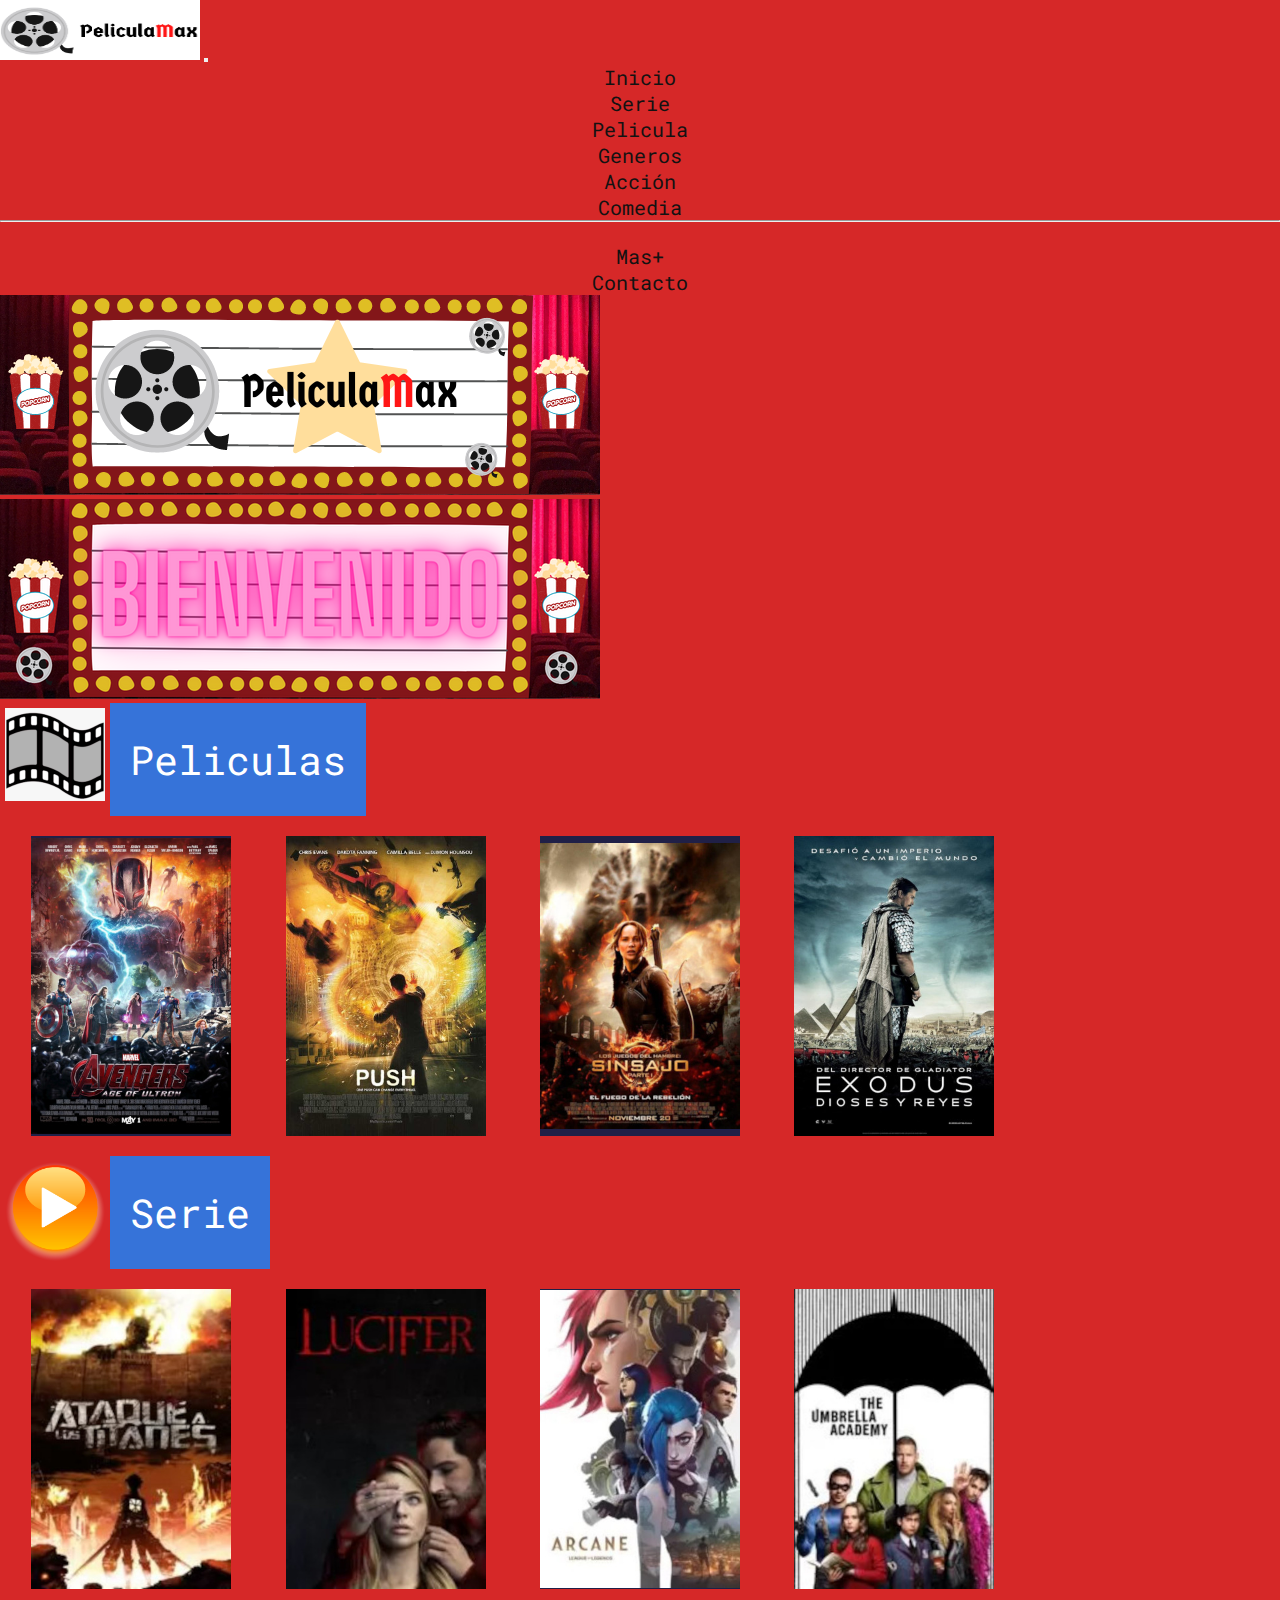
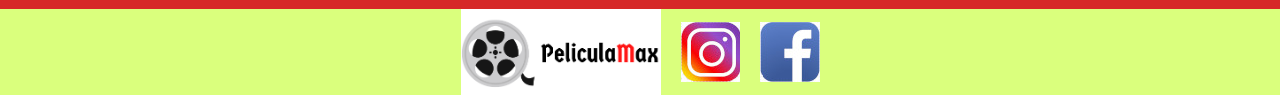
<file: index.html>
<!DOCTYPE html>
<html lang="es">

<head>
  <link href="https://cdn.jsdelivr.net/npm/bootstrap@5.2.0-beta1/dist/css/bootstrap.min.css" rel="stylesheet"
    integrity="sha384-0evHe/X+R7YkIZDRvuzKMRqM+OrBnVFBL6DOitfPri4tjfHxaWutUpFmBp4vmVor" crossorigin="anonymous">
  <meta charset="UTF-8">
  <meta http-equiv="X-UA-Compatible" content="IE=edge">
  <meta name="viewport" content="width=device-width, initial-scale=1.0">
  <title>Pelimax</title>
  <meta name="description" content="Peliculas y series para ver online">
  <meta name="keywords"
    content="PELICULA/PELIMAX,SERIES/PELIMAX,PELIMAX,PELICULAS ONLINE,SERIES ONLINE,SERIES, PELICULAS">
</head>

<body>
  <link rel="stylesheet" href="./css/destino.css">
  <div class="grip_container ">
    <header>
      <nav class="navbar navbar-expand-lg bg-dark navbar-dark ">
        <div class="container-fluid">
          <a class="navbar-brand " href="./index.html"><img src="../imagenes/logo.png" width="200" height="60"
              alt=""></a>
          <button class="navbar-toggler" type="button" data-bs-toggle="collapse"
            data-bs-target="#navbarSupportedContent" aria-controls="navbarSupportedContent" aria-expanded="false"
            aria-label="Toggle navigation">
            <span class="navbar-toggler-icon"></span>
          </button>
          <div class="collapse navbar-collapse" id="navbarSupportedContent">
            <ul class="navbar-nav me-auto mb-2 mb-lg-0">
              <li class="nav-item">
                <a class="nav-link active" aria-current="page" href="./index.html">Inicio</a>
              </li>
              <li class="nav-item">
                <a class="nav-link" href="../paginas/serie.html">Serie</a>
              </li>
              <li class="nav-item">
                <a class="nav-link" href="../paginas/pelicula.html">Pelicula</a>
              </li>
              <li class="nav-item dropdown">
                <a class="nav-link dropdown-toggle" href="../paginas/genero.html" id="navbarDropdown" role="button"
                  data-bs-toggle="dropdown" aria-expanded="false">
                  Generos
                </a>
                <ul class="dropdown-menu bg-dark navbar-dark" aria-labelledby="navbarDropdown">
                  <li><a class="dropdown-item text-white " href="#">Acción</a></li>
                  <li><a class="dropdown-item text-white " href="#">Comedia</a></li>
                  <li>
                    <hr class="dropdown-divider">
                  </li>
                  <li><a class="dropdown-item text-white" href="../paginas/genero.html">Mas+</a></li>
                </ul>
              </li>
              <li class="nav-item">
                <a class="nav-link" href="../paginas/contacto.html">Contacto</a>
              </li>
            </ul>

    </header>
    <section id="section">

      <div id="carouselExampleSlidesOnly" class="carousel slide" data-bs-ride="carousel">
        <div class="carousel-inner">
          <div class="carousel-item active">
            <img src="./imagenes/banner.png" class="d-block w-100" alt="...">
          </div>
          <div class="carousel-item">
            <img src="./imagenes/BIENVENIDO.png" class="d-block w-100" alt="...">
          </div>

        </div>
      </div>

    </section>
    <section class="peliculas">
      <article>
        <div class="peliculas_centrado">
          <h3 class="peliculas_title">Peliculas</h3>
          <a href="./paginas/pelicula.html"><img class="peliculas_ancho" src="./imagenes/peliculas ico.png"
              alt="Peliculas"></a>
        </div>
        <div class="peliculas_contenido">
          <div class="peliculas_items "><a href=""><img class="peliculas_img"
                src="./imagenes/peliculas/los-vengadores-2-la-era-de-ultron.jpg" alt="los vengadores 2"></a>
          </div>
          <div class="peliculas_items "><a href=""><img class="peliculas_img" src="./imagenes/peliculas/Push.jpg"
                alt="push"></a> </div>
          <div class="peliculas_items"><a href=""><img class="peliculas_img"
                src="./imagenes/peliculas/los juegos del hambre part 1.jpg" alt="juegos del hambre"></a> </div>
          <div class="peliculas_items "><a href=""><img class="peliculas_img" src="./imagenes/peliculas/exodus.jpg"
                alt="exodus"></a></div>
        </div>
      </article>
    </section>



    <section class="serie">
      <article>
        <div class="serie_centrado">
          <h3 class="serie_title">Serie</h3>
          <a href="./paginas/serie.html"><img class="serie_ancho" src="./imagenes/serie.png" alt="serie"></a>
        </div>
        <div class="serie_contenido">
          <div class=" serie_items"><a href=""><img class="serie_img" src="./imagenes/series/ataque.jpg"
                alt="Ataque a los titanes"></a> </div>
          <div class=" serie_items"><a href=""><img class="serie_img"
                src="./imagenes/series/lucifer-11984-poster-160x240.jpg" alt="lucifer"></a> </div>
          <div class=" serie_items"><a href=""><img class="serie_img"
                src="./imagenes/series/arcane-17109-poster-193x288.jpg" alt="Arcane"></a></div>
          <div class=" serie_items"><a href=""><img class="serie_img"
                src="./imagenes/series/the-umbrella-academy-11357-poster-160x240.jpg"
                alt="the the-umbrella-academy"></a> </div>
        </div>
      </article>
    </section>
    <footer class="grip_footer">
      <div class="foot">
        <img class="piedePagina" src="../imagenes/logo.png" alt="logo">
        <img class="redesSociales" src="../imagenes/ins.jpg" alt="instagram">
        <img class="redesSociales" src="../imagenes/facebook.jpg" alt="facebook">
      </div>
    </footer>
  </div>












  <script src="https://cdn.jsdelivr.net/npm/bootstrap@5.2.0-beta1/dist/js/bootstrap.bundle.min.js"
    integrity="sha384-pprn3073KE6tl6bjs2QrFaJGz5/SUsLqktiwsUTF55Jfv3qYSDhgCecCxMW52nD2"
    crossorigin="anonymous"></script>
</body>

</html>
</file>
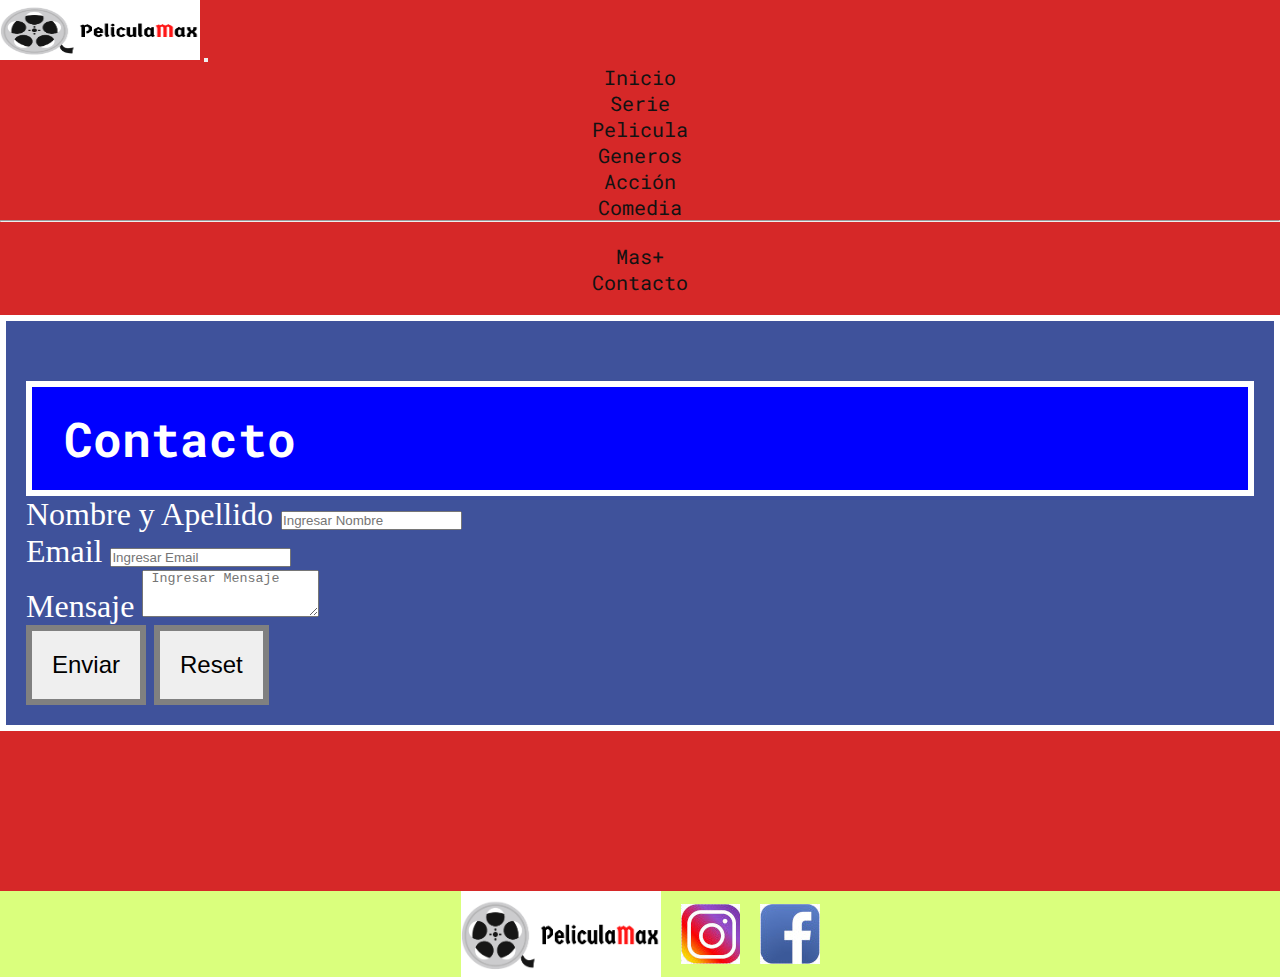
<file: paginas/contacto.html>
<!DOCTYPE html>
<html lang="es">

<head>
  <link href="https://cdn.jsdelivr.net/npm/bootstrap@5.2.0-beta1/dist/css/bootstrap.min.css" rel="stylesheet"
    integrity="sha384-0evHe/X+R7YkIZDRvuzKMRqM+OrBnVFBL6DOitfPri4tjfHxaWutUpFmBp4vmVor" crossorigin="anonymous">
  <meta charset="UTF-8">
  <meta http-equiv="X-UA-Compatible" content="IE=edge">
  <meta name="viewport" content="width=device-width, initial-scale=1.0">
  <title>Contacto/Pelimax</title>
</head>

<body>
  <link rel="stylesheet" href="../css/destino.css">
  <div class="grip_container">
    <header>
      <nav class="navbar navbar-expand-lg bg-dark navbar-dark">
        <div class="container-fluid">
          <a class="navbar-brand img-fluid " href="../index.html"><img src="../imagenes/logo.png" width="200"
              height="60" alt=""></a>
          <button class="navbar-toggler" type="button" data-bs-toggle="collapse"
            data-bs-target="#navbarSupportedContent" aria-controls="navbarSupportedContent" aria-expanded="false"
            aria-label="Toggle navigation">
            <span class="navbar-toggler-icon"></span>
          </button>
          <div class="collapse navbar-collapse" id="navbarSupportedContent">
            <ul class="navbar-nav me-auto mb-2 mb-lg-0">
              <li class="nav-item">
                <a class="nav-link active" aria-current="page" href="../index.html">Inicio</a>
              </li>
              <li class="nav-item">
                <a class="nav-link" href="../paginas/serie.html">Serie</a>
              </li>
              <li class="nav-item">
                <a class="nav-link" href="../paginas/pelicula.html">Pelicula</a>
              </li>
              <li class="nav-item dropdown">
                <a class="nav-link dropdown-toggle" href="../paginas/genero.html" id="navbarDropdown" role="button"
                  data-bs-toggle="dropdown" aria-expanded="false">
                  Generos
                </a>
                <ul class="dropdown-menu bg-dark navbar-dark" aria-labelledby="navbarDropdown">
                  <li><a class="dropdown-item text-white " href="#">Acción</a></li>
                  <li><a class="dropdown-item text-white " href="#">Comedia</a></li>
                  <li>
                    <hr class="dropdown-divider">
                  </li>
                  <li><a class="dropdown-item text-white" href="../paginas/genero.html">Mas+</a></li>
                </ul>
              </li>
              <li class="nav-item">
                <a class="nav-link" href="./contacto.html">Contacto</a>
              </li>
            </ul>

          </div>
        </div>
      </nav>


    </header>



    <section id="section" style="margin-bottom: 10em;">

      <article>

        <div class="container">

          <div class="raw">
            <form class="formulario">
              <h3 class="p-3 contacto">Contacto</h3>
              <div class="col-mb-6 col-sm 3 d-flex flex-column align-item-center">
                <div class="mb-3">
                  <label for="nombre-text" class="form-label">Nombre y Apellido</label>
                  <input type="text" id="nombre-text" placeholder="Ingresar Nombre" class="form-control" name="Username"
                    required>
                </div>
                <div class="mb-3">
                  <label for="exampleInputEmail1" class="form-label">Email</label>
                  <input type="email" class="form-control" id="exampleInputEmail1" aria-describedby="emailHelp"
                    placeholder="Ingresar Email" name="Email">
                </div>
                <div class="mb-3">
                  <label for="exampleFormControlTextarea1" class="form-label">Mensaje</label>
                  <textarea required class="form-control" id="exampleFormControlTextarea1"
                    placeholder=" Ingresar Mensaje" name="Mensaje" rows="3"></textarea>

                </div>
              </div>
              <button type="submit" class=" btn_enviar btn btn-primary">Enviar</button>
              <input class=" btn_reset btn btn-primary" type="reset" value="Reset">
            </form>


          </div>

        </div>
      </article>
    </section>






    <footer class="grip_footer">

      <div class="foot">

        <img class="piedePagina" src="../imagenes/logo.png" alt="logo">
        <img class="redesSociales" src="../imagenes/ins.jpg" alt="instagram">
        <img class="redesSociales" src="../imagenes/facebook.jpg" alt="facebook">

      </div>
    </footer>

  </div>


  <script src="https://cdn.jsdelivr.net/npm/bootstrap@5.2.0-beta1/dist/js/bootstrap.bundle.min.js"
    integrity="sha384-pprn3073KE6tl6bjs2QrFaJGz5/SUsLqktiwsUTF55Jfv3qYSDhgCecCxMW52nD2"
    crossorigin="anonymous"></script>
</body>

</html>
</file>
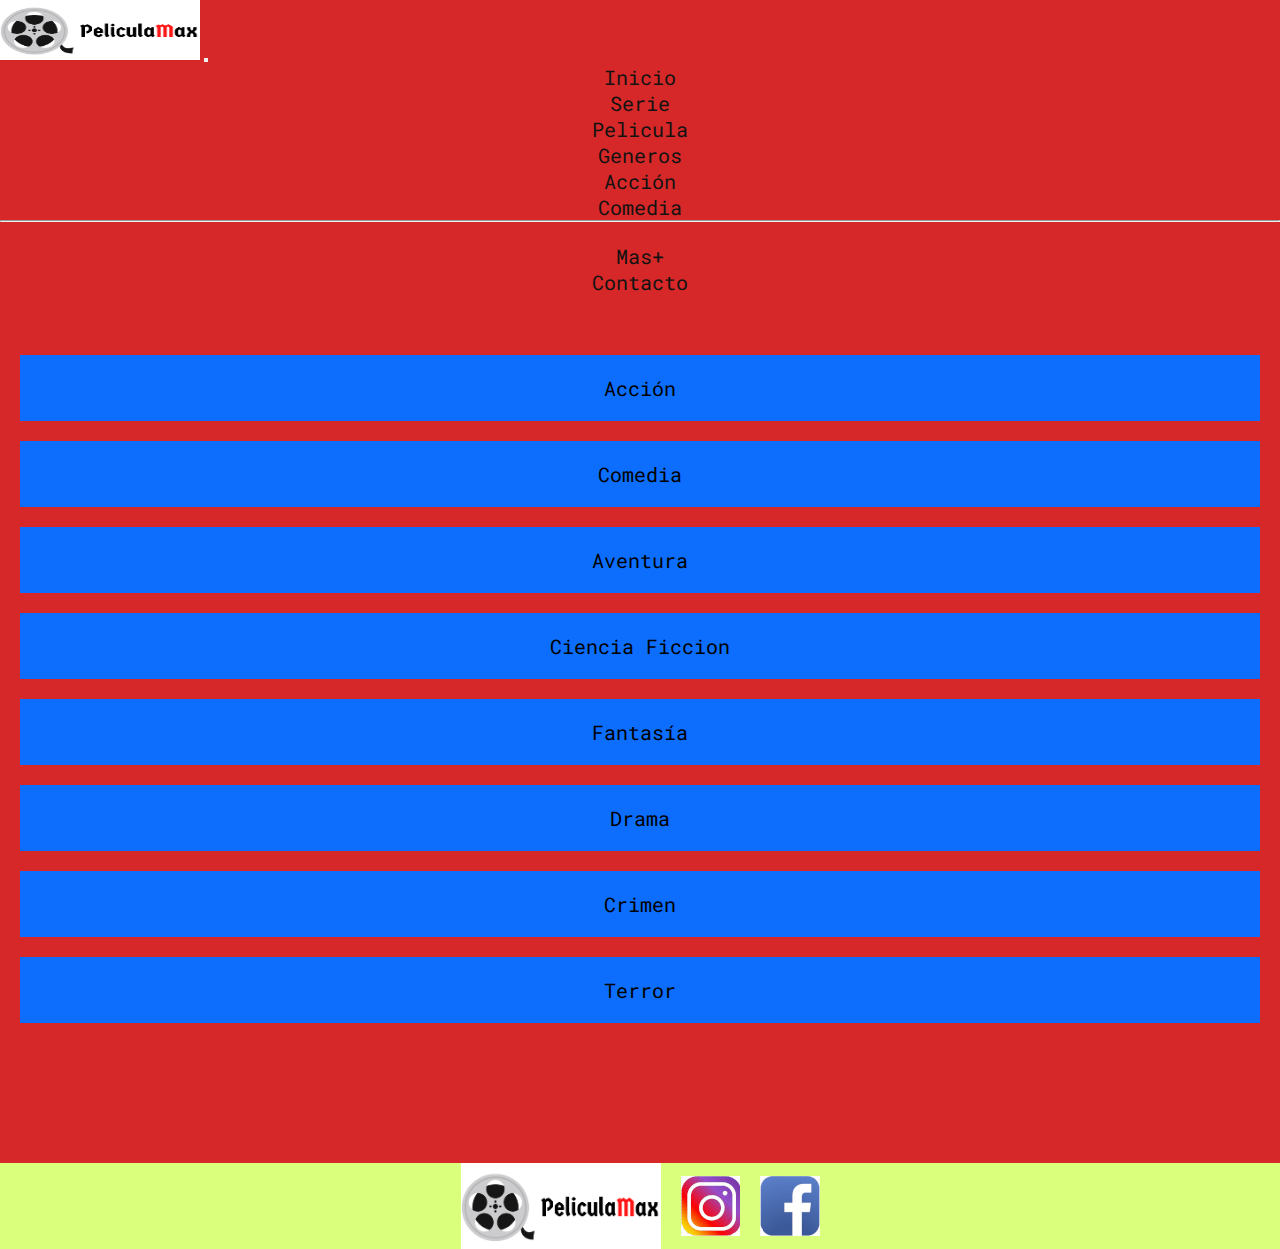
<file: paginas/genero.html>
<!DOCTYPE html>
<html lang="es">

<head>
  <link href="https://cdn.jsdelivr.net/npm/bootstrap@5.2.0-beta1/dist/css/bootstrap.min.css" rel="stylesheet"
    integrity="sha384-0evHe/X+R7YkIZDRvuzKMRqM+OrBnVFBL6DOitfPri4tjfHxaWutUpFmBp4vmVor" crossorigin="anonymous">
  <meta charset="UTF-8">
  <meta http-equiv="X-UA-Compatible" content="IE=edge">
  <meta name="viewport" content="width=device-width, initial-scale=1.0">
  <title>Genero/Pelimax</title>
</head>

<body>
  <link rel="stylesheet" href="../css/destino.css">

  <div class="grip_container">
    <header>
      <nav class="navbar navbar-expand-lg bg-dark navbar-dark">
        <div class="container-fluid">
          <a class="navbar-brand " href="../index.html"><img src="../imagenes/logo.png" width="200" height="60"
              alt=""></a>
          <button class="navbar-toggler" type="button" data-bs-toggle="collapse"
            data-bs-target="#navbarSupportedContent" aria-controls="navbarSupportedContent" aria-expanded="false"
            aria-label="Toggle navigation">
            <span class="navbar-toggler-icon"></span>
          </button>
          <div class="collapse navbar-collapse" id="navbarSupportedContent">
            <ul class="navbar-nav me-auto mb-2 mb-lg-0">
              <li class="nav-item">
                <a class="nav-link active" aria-current="page" href="../index.html">Inicio</a>
              </li>
              <li class="nav-item">
                <a class="nav-link" href="../paginas/serie.html">Serie</a>
              </li>
              <li class="nav-item">
                <a class="nav-link" href="../paginas/pelicula.html">Pelicula</a>
              </li>
              <li class="nav-item dropdown">
                <a class="nav-link dropdown-toggle" href="" id="navbarDropdown" role="button" data-bs-toggle="dropdown"
                  aria-expanded="false">
                  Generos
                </a>
                <ul class="dropdown-menu bg-dark navbar-dark" aria-labelledby="navbarDropdown">
                  <li><a class="dropdown-item text-white " href="#">Acción</a></li>
                  <li><a class="dropdown-item text-white " href="#">Comedia</a></li>
                  <li>
                    <hr class="dropdown-divider">
                  </li>
                  <li><a class="dropdown-item text-white" href="./genero.html">Mas+</a></li>
                </ul>
              </li>
              <li class="nav-item">
                <a class="nav-link" href="../paginas/contacto.html">Contacto</a>
              </li>
            </ul>

          </div>
        </div>
      </nav>

    </header>

    <section id="section" style="margin-bottom: 10em;">
      <article>
        <nav>
          <Ul>
            <li class="li_genero"><a class="ancho_genero" href="">Acción</a></li>
            <li class="li_genero"><a class="ancho_genero" href="">Comedia</a></li>
            <li class="li_genero"><a class="ancho_genero" href="">Aventura</a></li>
            <li class="li_genero"><a class="ancho_genero" href="">Ciencia Ficcion</a></li>
            <li class="li_genero"><a class="ancho_genero" href="">Fantasía</a></li>
            <li class="li_genero"><a class="ancho_genero" href="">Drama</a></li>
            <li class="li_genero"><a class="ancho_genero" href="">Crimen</a></li>
            <li class="li_genero"><a class="ancho_genero" href="">Terror</a></li>
          </Ul>
        </nav>
      </article>
    </section>

    <footer class="grip_footer">

      <div class="foot">

        <img class="piedePagina" src="../imagenes/logo.png" alt="logo">
        <img class="redesSociales" src="../imagenes/ins.jpg" alt="instagram">
        <img class="redesSociales" src="../imagenes/facebook.jpg" alt="facebook">

      </div>
    </footer>


  </div>

  <script src="https://cdn.jsdelivr.net/npm/bootstrap@5.2.0-beta1/dist/js/bootstrap.bundle.min.js"
    integrity="sha384-pprn3073KE6tl6bjs2QrFaJGz5/SUsLqktiwsUTF55Jfv3qYSDhgCecCxMW52nD2"
    crossorigin="anonymous"></script>

</body>

</html>
</file>
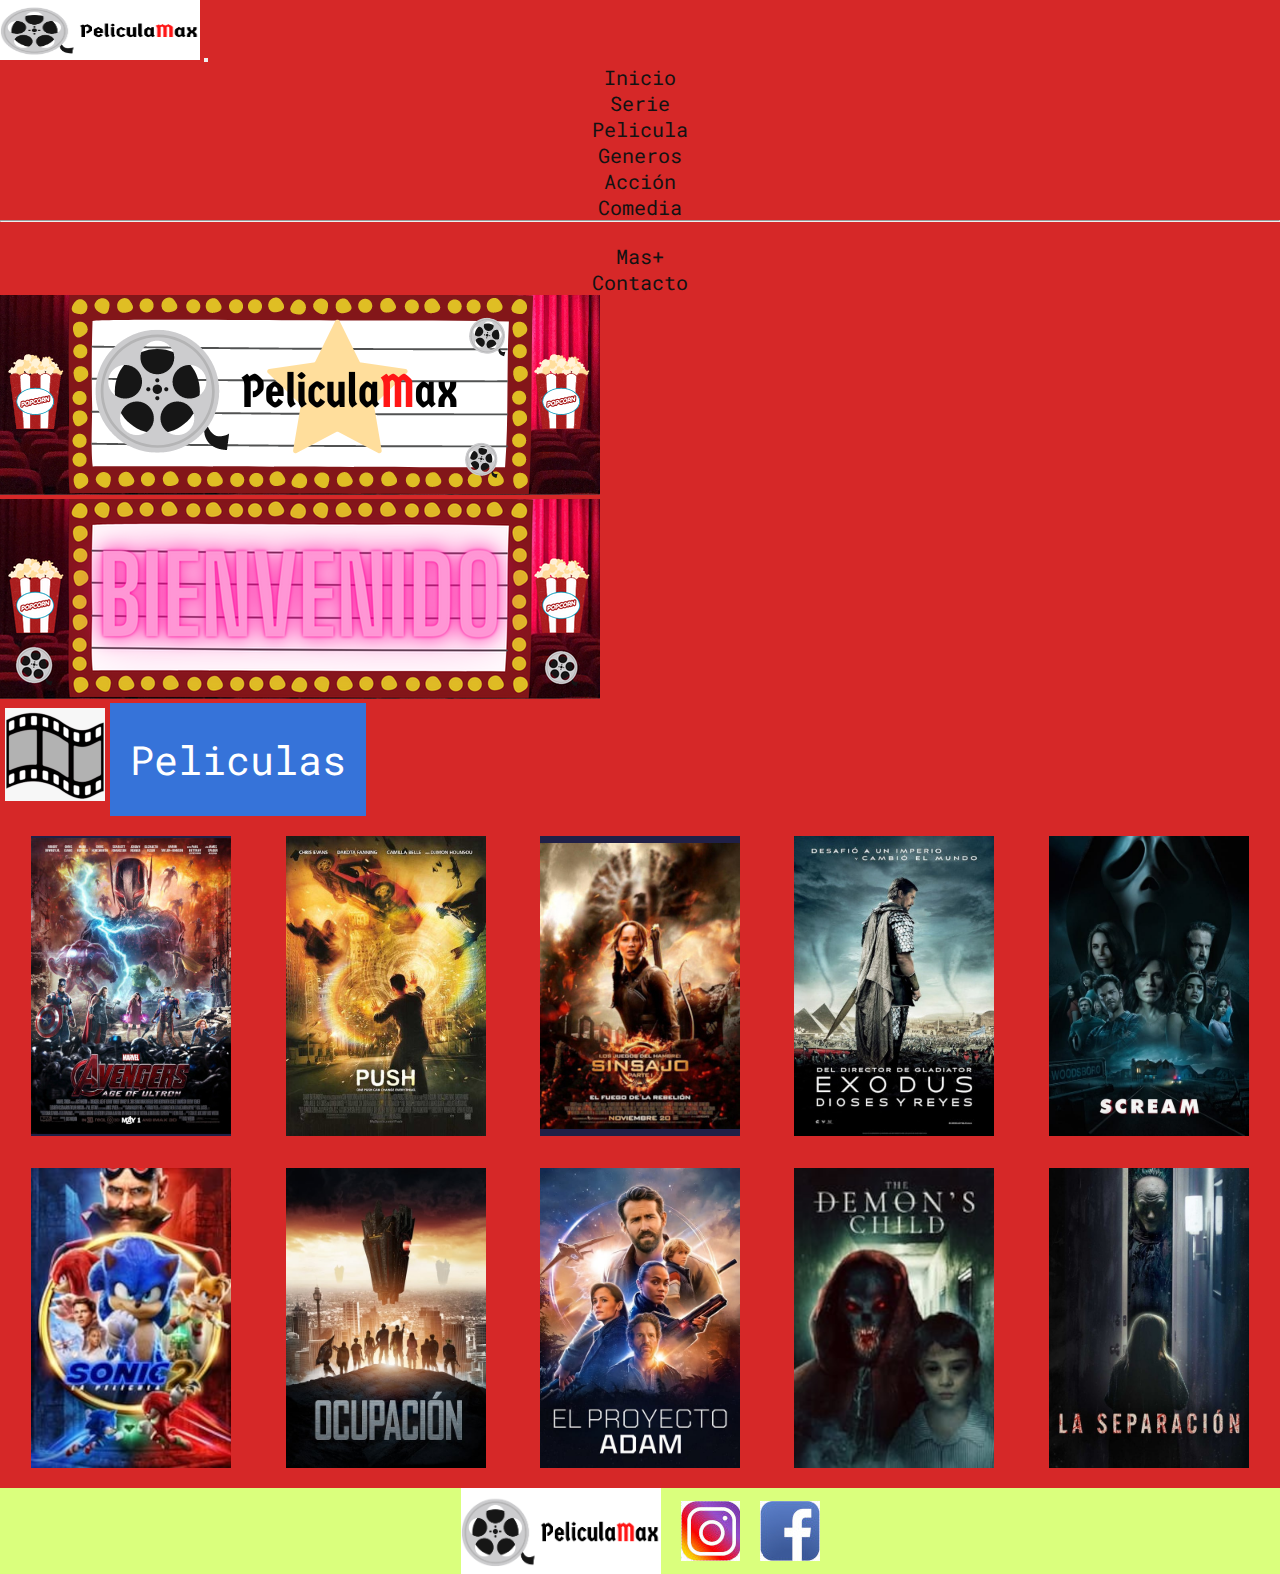
<file: paginas/pelicula.html>
<!DOCTYPE html>
<html lang="es">

<head>
  <link href="https://cdn.jsdelivr.net/npm/bootstrap@5.2.0-beta1/dist/css/bootstrap.min.css" rel="stylesheet"
    integrity="sha384-0evHe/X+R7YkIZDRvuzKMRqM+OrBnVFBL6DOitfPri4tjfHxaWutUpFmBp4vmVor" crossorigin="anonymous">
  <meta charset="UTF-8">
  <meta http-equiv="X-UA-Compatible" content="IE=edge">
  <meta name="viewport" content="width=device-width, initial-scale=1.0">
  <title>Pelicula/Pelimax</title>
</head>

<body>
  <link rel="stylesheet" href="../css/destino.css">

  <div class="grip_container">
    <header>
      <nav class="navbar navbar-expand-lg bg-dark navbar-dark">
        <div class="container-fluid">
          <a class="navbar-brand " href="../index.html"><img src="../imagenes/logo.png" width="200" height="60"
              alt=""></a>
          <button class="navbar-toggler" type="button" data-bs-toggle="collapse"
            data-bs-target="#navbarSupportedContent" aria-controls="navbarSupportedContent" aria-expanded="false"
            aria-label="Toggle navigation">
            <span class="navbar-toggler-icon"></span>
          </button>
          <div class="collapse navbar-collapse" id="navbarSupportedContent">
            <ul class="navbar-nav me-auto mb-2 mb-lg-0">
              <li class="nav-item">
                <a class="nav-link active" aria-current="page" href="../index.html">Inicio</a>
              </li>
              <li class="nav-item">
                <a class="nav-link" href="../paginas/serie.html">Serie</a>
              </li>
              <li class="nav-item">
                <a class="nav-link" href="./pelicula.html">Pelicula</a>
              </li>
              <li class="nav-item dropdown">
                <a class="nav-link dropdown-toggle" href="../paginas/genero.html" id="navbarDropdown" role="button"
                  data-bs-toggle="dropdown" aria-expanded="false">
                  Generos
                </a>
                <ul class="dropdown-menu bg-dark navbar-dark" aria-labelledby="navbarDropdown">
                  <li><a class="dropdown-item text-white " href="#">Acción</a></li>
                  <li><a class="dropdown-item text-white " href="#">Comedia</a></li>
                  <li>
                    <hr class="dropdown-divider">
                  </li>
                  <li><a class="dropdown-item text-white" href="../paginas/genero.html">Mas+</a></li>
                </ul>
              </li>
              <li class="nav-item">
                <a class="nav-link" href="../paginas/contacto.html">Contacto</a>
              </li>
            </ul>

          </div>
        </div>
      </nav>
    </header>

    <section id="section">

      <div id="carouselExampleSlidesOnly" class="carousel slide" data-bs-ride="carousel">
        <div class="carousel-inner">
          <div class="carousel-item active">
            <img src="../imagenes/banner.png" class="d-block w-100" alt="...">
          </div>
          <div class="carousel-item">
            <img src="../imagenes/BIENVENIDO.png" class="d-block w-100" alt="...">
          </div>

        </div>
      </div>
    </section>


    <section class="peliculas">
      <article>
        <div class="peliculas_centrado">
          <h3 class="peliculas_title">Peliculas</h3>
          <a href="./pelicula.html"><img class="peliculas_ancho" src="../imagenes/peliculas ico.png"
              alt="Peliculas"></a>
        </div>

        <div class="peliculas_contenido">
          <div class="peliculas_items"><a href=""><img class="peliculas_img"
                src="../imagenes/peliculas/los-vengadores-2-la-era-de-ultron.jpg" alt="los vengadores 2"></a> </div>
          <div class="peliculas_items"><a href=""><img class="peliculas_img" src="../imagenes/peliculas/Push.jpg"
                alt="push"></a> </div>
          <div class="peliculas_items"><a href=""><img class="peliculas_img"
                src="../imagenes/peliculas/los juegos del hambre part 1.jpg" alt="juegos del hambre"></a> </div>
          <div class="peliculas_items"><a href=""><img class="peliculas_img" src="../imagenes/peliculas/exodus.jpg"
                alt="exodus"></a> </div>
          <div class="peliculas_items"><a href=""><img class="peliculas_img" src="../imagenes/peliculas/scream.jpg"
                alt="scream"></a> </div>
          <div class="peliculas_items"><a href=""><img class="peliculas_img"
                src="../imagenes/peliculas/sonic-2-la-pelicula.png" alt="sonic2"></a> </div>
          <div class="peliculas_items"><a href=""><img class="peliculas_img" src="../imagenes/peliculas/ocupacion-.jpg"
                alt="ocupacion"></a> </div>
          <div class="peliculas_items"><a href=""><img class="peliculas_img"
                src="../imagenes/peliculas/el-proyecto-adam.jpg" alt="El proyecto adam"></a> </div>
          <div class="peliculas_items"><a href=""><img class="peliculas_img"
                src="../imagenes/peliculas/the-demons-child.png" alt="the-demons-child"></a> </div>
          <div class="peliculas_items"><a href=""><img class="peliculas_img"
                src="../imagenes/peliculas/la-separacion-.jpg" alt="La separacion"></a> </div>
        </div>
      </article>
    </section>
    <footer class="grip_footer">
      <div class="foot">
        <img class="piedePagina" src="../imagenes/logo.png" alt="logo">
        <img class="redesSociales" src="../imagenes/ins.jpg" alt="instagram">
        <img class="redesSociales" src="../imagenes/facebook.jpg" alt="facebook">
    </footer>


  </div>
  <script src="https://cdn.jsdelivr.net/npm/bootstrap@5.2.0-beta1/dist/js/bootstrap.bundle.min.js"
    integrity="sha384-pprn3073KE6tl6bjs2QrFaJGz5/SUsLqktiwsUTF55Jfv3qYSDhgCecCxMW52nD2"
    crossorigin="anonymous"></script>
</body>

</html>
</file>
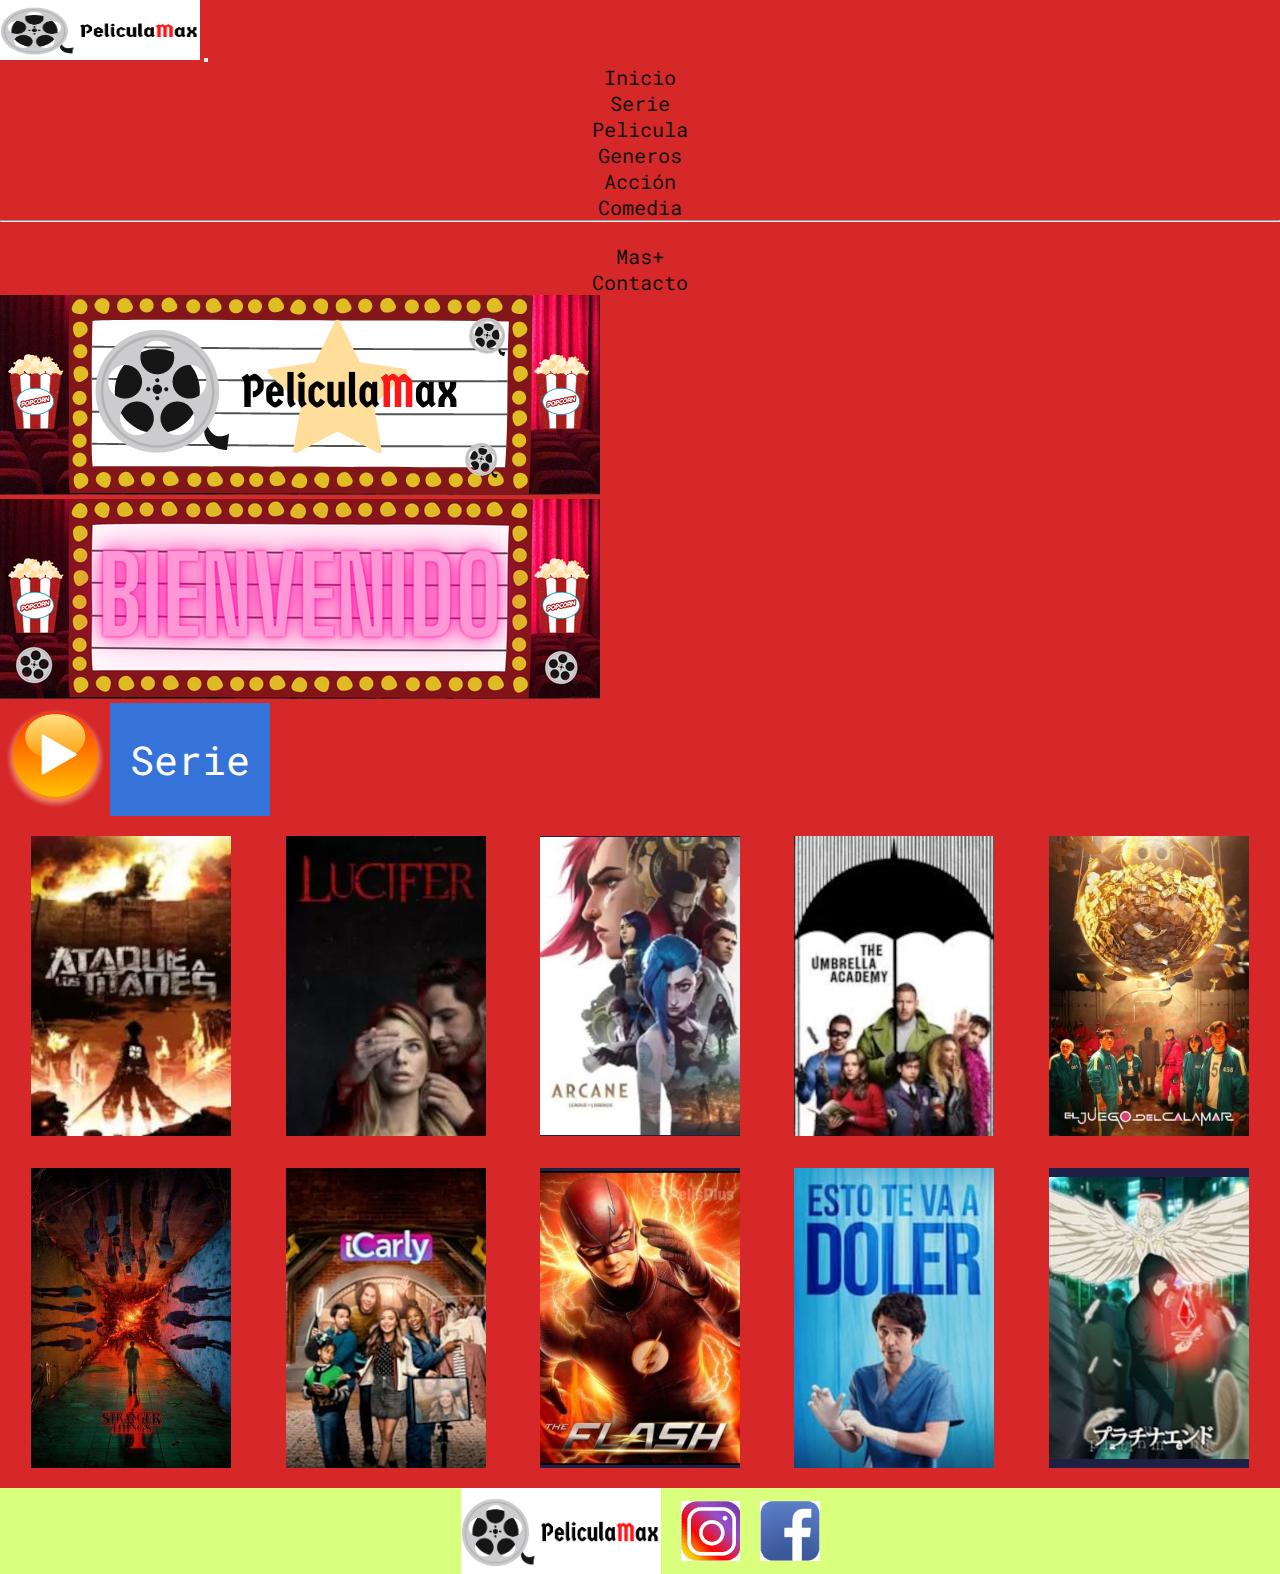
<file: paginas/serie.html>
<!DOCTYPE html>
<html lang="es">

<head>
  <link href="https://cdn.jsdelivr.net/npm/bootstrap@5.2.0-beta1/dist/css/bootstrap.min.css" rel="stylesheet"
    integrity="sha384-0evHe/X+R7YkIZDRvuzKMRqM+OrBnVFBL6DOitfPri4tjfHxaWutUpFmBp4vmVor" crossorigin="anonymous">
  <meta charset="UTF-8">
  <meta http-equiv="X-UA-Compatible" content="IE=edge">
  <meta name="viewport" content="width=device-width, initial-scale=1.0">
  <title>Serie/Pelimax</title>
</head>

<body>
  <link rel="stylesheet" href="../css/destino.css">

  <div class="grip_container">
    <header>
      <nav class="navbar navbar-expand-lg bg-dark navbar-dark">
        <div class="container-fluid">
          <a class="navbar-brand " href="../index.html"><img src="../imagenes/logo.png" width="200" height="60"
              alt=""></a>
          <button class="navbar-toggler" type="button" data-bs-toggle="collapse"
            data-bs-target="#navbarSupportedContent" aria-controls="navbarSupportedContent" aria-expanded="false"
            aria-label="Toggle navigation">
            <span class="navbar-toggler-icon"></span>
          </button>
          <div class="collapse navbar-collapse" id="navbarSupportedContent">
            <ul class="navbar-nav me-auto mb-2 mb-lg-0">
              <li class="nav-item">
                <a class="nav-link active" aria-current="page" href="../index.html">Inicio</a>
              </li>
              <li class="nav-item">
                <a class="nav-link" href="./serie.html">Serie</a>
              </li>
              <li class="nav-item">
                <a class="nav-link" href="../paginas/pelicula.html">Pelicula</a>
              </li>
              <li class="nav-item dropdown">
                <a class="nav-link dropdown-toggle" href="../paginas/genero.html" id="navbarDropdown" role="button"
                  data-bs-toggle="dropdown" aria-expanded="false">
                  Generos
                </a>
                <ul class="dropdown-menu bg-dark navbar-dark" aria-labelledby="navbarDropdown">
                  <li><a class="dropdown-item text-white " href="#">Acción</a></li>
                  <li><a class="dropdown-item text-white " href="#">Comedia</a></li>
                  <li>
                    <hr class="dropdown-divider">
                  </li>
                  <li><a class="dropdown-item text-white" href="../paginas/genero.html">Mas+</a></li>
                </ul>
              </li>
              <li class="nav-item">
                <a class="nav-link" href="../paginas/contacto.html">Contacto</a>
              </li>
            </ul>

          </div>
        </div>
      </nav>

    </header>

    <section id="section">

      <div id="carouselExampleSlidesOnly" class="carousel slide" data-bs-ride="carousel">
        <div class="carousel-inner">
          <div class="carousel-item active">
            <img src="../imagenes/banner.png" class="d-block w-100" alt="...">
          </div>
          <div class="carousel-item">
            <img src="../imagenes/BIENVENIDO.png" class="d-block w-100" alt="...">
          </div>

        </div>
      </div>
    </section>



    <section class="serie">
      <article>
        <div class="serie_centrado">
          <h3 class="serie_title">Serie</h3>
          <a href="./serie.html"><img class="serie_ancho" src="../imagenes/serie.png" alt="serie"></a>
        </div>
        <div class="serie_contenido">
          <div class="serie_items"><a href=""><img class="serie_img" src="../imagenes/series/ataque.jpg"
                alt="Ataque a los titanes"></a> </div>
          <div class="serie_items"><a href=""><img class="serie_img"
                src="../imagenes/series/lucifer-11984-poster-160x240.jpg" alt="lucifer"></a> </div>
          <div class="serie_items"><a href=""><img class="serie_img"
                src="../imagenes/series/arcane-17109-poster-193x288.jpg" alt="Arcane"></a> </div>
          <div class="serie_items"><a href=""><img class="serie_img"
                src="../imagenes/series/the-umbrella-academy-11357-poster-160x240.jpg"
                alt="the the-umbrella-academy"></a> </div>
          <div class="serie_items"><a href=""><img class="serie_img" src="../imagenes/series/el juego del calamar.jpg"
                alt=""></a></div>
          <div class="serie_items"><a href=""><img class="serie_img" src="../imagenes/series/stanger things (p6).jpeg"
                alt=""></a></div>
          <div class="serie_items"><a href=""><img class="serie_img" src="../imagenes/series/icarly-2021.png"
                alt=""></a> </div>
          <div class="serie_items"><a href=""><img class="serie_img" src="../imagenes/series/the-flash.jpg" alt=""></a>
          </div>
          <div class="serie_items"><a href=""><img class="serie_img" src="../imagenes/series/Esto te va a doler.jpg"
                alt=""></a></div>
          <div class="serie_items"><a href=""><img class="serie_img" src="../imagenes/series/Platinum End.jpg"
                alt=""></a></div>
        </div>

      </article>
    </section>




    <footer class="grip_footer">
      <div class="foot">
        <img class="piedePagina" src="../imagenes/logo.png" alt="logo">
        <img class="redesSociales" src="../imagenes/ins.jpg" alt="instagram">
        <img class="redesSociales" src="../imagenes/facebook.jpg" alt="facebook">
      </div>
    </footer>
  </div>

  <script src="https://cdn.jsdelivr.net/npm/bootstrap@5.2.0-beta1/dist/js/bootstrap.bundle.min.js"
    integrity="sha384-pprn3073KE6tl6bjs2QrFaJGz5/SUsLqktiwsUTF55Jfv3qYSDhgCecCxMW52nD2"
    crossorigin="anonymous"></script>
</body>

</html>
</file>
<file: css/destino.css>
@import url("https://fonts.googleapis.com/css2?family=Roboto+Mono:wght@300;400&display=swap");
* {
  margin: 0;
  padding: 0;
  box-sizing: border-box; }

.peliculas_title, .serie_title {
  background-color: #3673D9;
  text-align: center;
  padding: 1rem;
  color: white; }

ul {
  text-align: center;
  font-size: 20px; }

a {
  text-decoration: none;
  color: #131212;
  font-family: 'Roboto Mono', monospace;
  font-weight: 400; }

.serie {
  grid-area: serie; }
  .serie_title {
    color: #ffffff;
    font-size: 2.5rem;
    font-family: 'Roboto Mono', monospace;
    font-weight: 400;
    padding: 30px 20px;
    position: relative;
    display: inline-block; }
  .serie_ancho {
    margin: 5px;
    width: 100px;
    float: left; }
  .serie_contenido {
    display: grid;
    width: 100%;
    grid-template-columns: repeat(auto-fill, minmax(200px, 1fr));
    column-gap: 2rem;
    row-gap: 2rem;
    padding: 20px; }
    .serie_contenido .serie_items {
      width: 200px;
      height: 300px;
      max-width: 800px;
      background-color: #202047;
      overflow: hidden;
      display: flex;
      align-items: center;
      justify-content: center; }
    .serie_contenido .serie_img {
      display: block;
      width: 100%;
      height: 100%;
      object-fit: cover;
      transition: all 0.5s; }

/*efecto hover*/
.serie_items::before {
  content: url("../imagenes/boton-de-reproduccion.png");
  position: absolute;
  transform: scale(0.2);
  opacity: 0; }

.serie_items:hover .serie_img {
  transform: scale(1.2);
  filter: blur(3px);
  opacity: 0.4; }

.serie_items:hover:before {
  opacity: 1; }

.peliculas {
  grid-area: peliculas; }
  .peliculas_title, .serie_title {
    font-size: 2.5rem;
    font-family: 'Roboto Mono', monospace;
    font-weight: 400;
    padding: 30px 20px;
    position: relative;
    display: inline-block; }
  .peliculas_ancho {
    margin: 5px;
    width: 100px;
    float: left; }
  .peliculas_contenido {
    display: grid;
    grid-template-columns: repeat(auto-fill, minmax(200px, 1fr));
    width: 100%;
    column-gap: 2rem;
    row-gap: 2rem;
    padding: 20px; }
    .peliculas_contenido .peliculas_items {
      width: 200px;
      height: 300px;
      max-width: 800px;
      background-color: #202047;
      overflow: hidden;
      display: flex;
      align-items: center;
      justify-content: center; }
      .peliculas_contenido .peliculas_items .peliculas_img {
        display: block;
        width: 100%;
        height: 100%;
        object-fit: cover;
        transition: all 0.5s; }

/* efecto hover*/
.peliculas_items::before {
  content: url("../imagenes/boton-de-reproduccion.png");
  position: absolute;
  transform: scale(0.2);
  opacity: 0; }

.peliculas_items:hover .peliculas_img {
  transform: scale(1.2);
  filter: blur(3px);
  opacity: 0.4; }

.peliculas_items:hover:before {
  opacity: 1; }

.btn_enviar, .btn_reset {
  font-size: 1.5rem;
  padding: 20px;
  border: 6px solid grey; }

.formulario {
  color: white;
  font-size: 2rem;
  background-color: #3f529b;
  border: 6px solid white;
  padding: 45px 20px 20px;
  margin-top: 20px; }

.contacto {
  font-size: 3rem;
  font-family: 'Roboto Mono', monospace;
  font-weight: 700;
  padding: 20px 32px;
  background-color: blue;
  border: 6px solid white;
  margin-top: 15px; }

section#section {
  grid-area: section; }
  section#section .li_genero {
    display: block;
    padding: 20px;
    margin: 20px 20px;
    background-color: #0d6efd;
    position: relative;
    left: 40 px;
    top: 40px; }
    section#section .li_genero .ancho_genero {
      color: black; }

.grip_footer {
  grid-area: footer; }
  .grip_footer .foot {
    display: flex;
    justify-content: center;
    align-items: center;
    margin-top: auto;
    background-color: #daff7d; }
    .grip_footer .foot .piedePagina {
      width: 200px; }
    .grip_footer .foot .redesSociales {
      padding-left: 20px; }

/*telefonos*/
@media screen and (max-width: 480px) {
  .peliculas_contenido {
    display: grid;
    width: 100%;
    column-gap: 2rem;
    row-gap: 2rem;
    justify-items: center;
    justify-content: center; }
  .serie_contenido {
    display: grid;
    width: 100%;
    column-gap: 2rem;
    row-gap: 2rem;
    justify-items: center;
    justify-content: center; }
  body {
    background-color: #d62828; }
  .peliculas article div .peliculas_title, .peliculas article div .serie_title,
  .serie article div .serie_title,
  style {
    display: none; }
  .grip_container {
    display: grid;
    grid-template-columns: 1fr;
    grid-template-rows: auto;
    grid-template-areas: "header" " section" "peliculas" "serie" "footer"; }
  .li_genero {
    display: block;
    padding: 20px;
    margin: 20px 20px;
    background-color: #0d6efd;
    position: inherit; }
  .serie_centrado, .peliculas_centrado {
    display: flex;
    justify-content: center; }
  .logo {
    width: 150px; }
  .redesSociales {
    width: 50px; } }

/*tabletas*/
@media screen and (min-width: 480px) {
  body {
    background-color: #d62828; }
  .peliculas_contenido {
    display: grid;
    width: 100%;
    column-gap: 2rem;
    row-gap: 2rem;
    justify-items: center;
    justify-content: center; }
  .serie_contenido {
    display: grid;
    width: 100%;
    column-gap: 2rem;
    row-gap: 2rem;
    justify-items: center;
    justify-content: center; }
  .grip_container {
    display: grid;
    grid-template-columns: auto;
    grid-template-rows: auto 1fr auto;
    grid-template-areas: "header" " section" "peliculas" "serie" "footer"; } }
</file>
